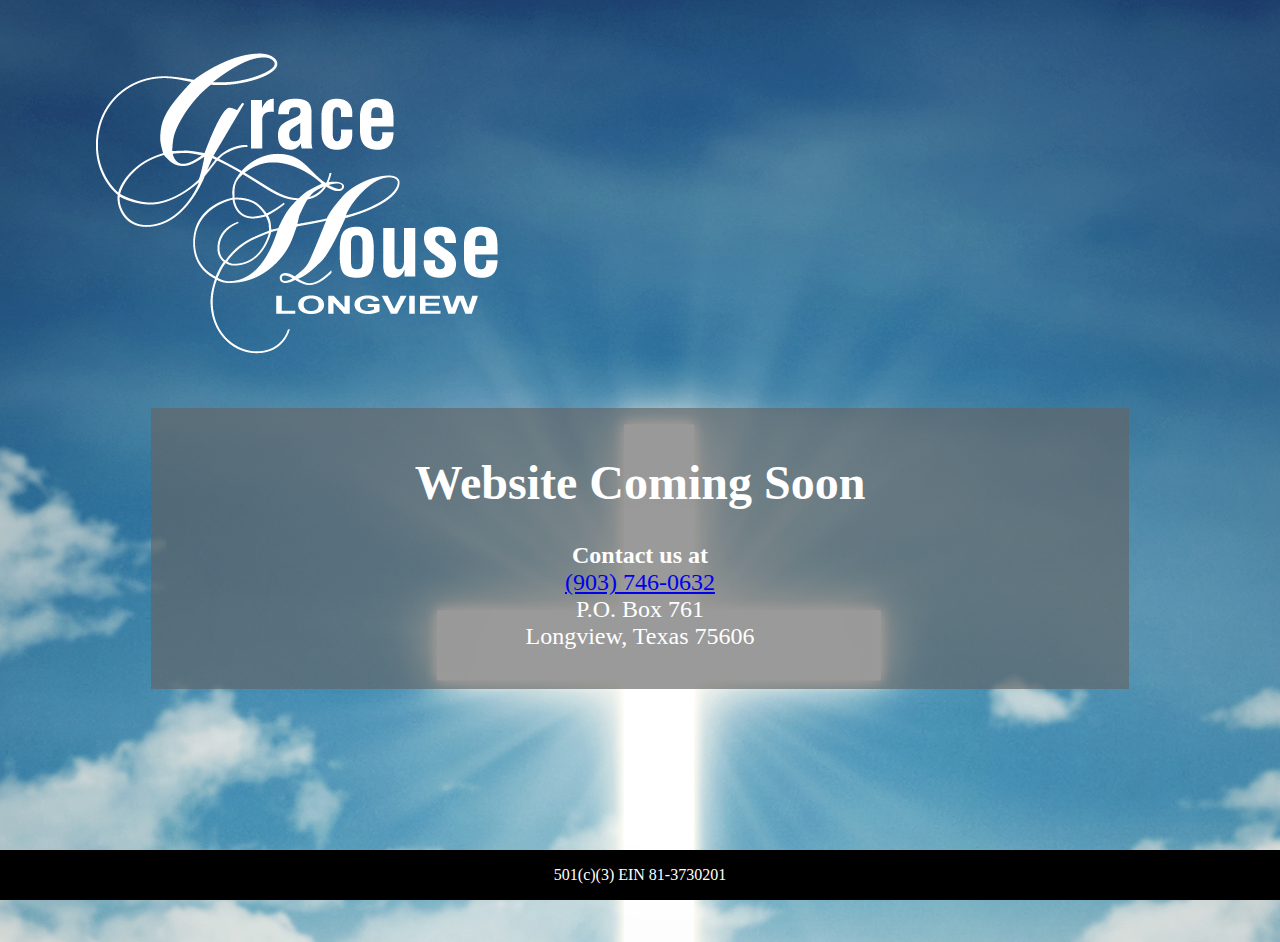
<file: home2.html>
<!DOCTYPE html>
<html>
<head>
	<title>Gracehouse Longview</title>
<style type="text/css">
html	{
	background-color: 
}
body	{  
	background-image: url("/assets/images/gracehouse-longview_background.jpg");
	background-repeat: no-repeat;
	background-position: center top; 
	background-size: auto; 
}
#content{ 
	position:relative; 
	top:5%; 
	left:5%; 
	height:2em; 
	margin-top:-1em; 
	width:40%; 
	margin-left:-20%; 
	line-height:2em; 
	text-align:center; 
	border:; 
	background-color:;
	display: block;
	height: 650px;
	padding: 65px 20px;
}
#works,
#noworks	{ 
	position:absolute; 
	color:#666; 
	bottom:1em; 
	margin:0; 
	font-size:80%; 
	font-family:sans-serif; 
	font-weight:bold 
}
#noworks	{ 
	right:1em 
}
#works	{ 
	left:1em 
}
#logo { 
	float: left;
	margin-left:3%;
	margin-bottom: 25px;
	display:block;
}
#announcement{	}
.footer {
	position: fixed;
	left: 0;
	bottom: 0;
	width: 100%;
	background-color: black;
	color: white;
	text-align: center;
}
.content {
	margin: 20% auto;
	width: 310px;
}
	.text{
	font-size: 24px;
	color: white;
	text-align: center;
	background: rgba(100,100,100,.65);
	width: 75%;
	margin: auto;
	padding: 15px;
	clear: left;
	
}
.text2{
	background: rgba(130,130,130,.65);
	color: white;
	font-size:35px;
	text-align: center;
	width: 60%;
	margin: 0 auto 50px auto;
	padding: 10px;
	clear: left;

}
.text3{
	color: yellow;
	font-size: 60px;
	
}
.text4{
 text-decoration: underline;
 font-weight: bold;
}
.date {
	font-size: 48px;
}
.flier{
	margin: 20% auto;
	width: 310px;
	top:5%;
	left:60%;
}
div.container {
	width: 100%;
}	
</style>
</head>
<body>
<div>
	<div id="">
		<img id="logo" src="/assets/images/Grace_House_Logo_White.png" width="525" heignt="300"/>
	</div>
	
</div>
	<div class="text">
		<h1>Website Coming Soon</h1>
		<p><b>Contact us at</b> <br>
		<a href="tel:9037460632">(903) 746-0632</a><br>
		P.O. Box 761<br>
		Longview, Texas 75606</p>
	</div>
	<div class="content"></div>
<div class="footer">
	<p>501(c)(3) EIN 81-3730201</p>
	</div>
</body>
</html>
</file>
